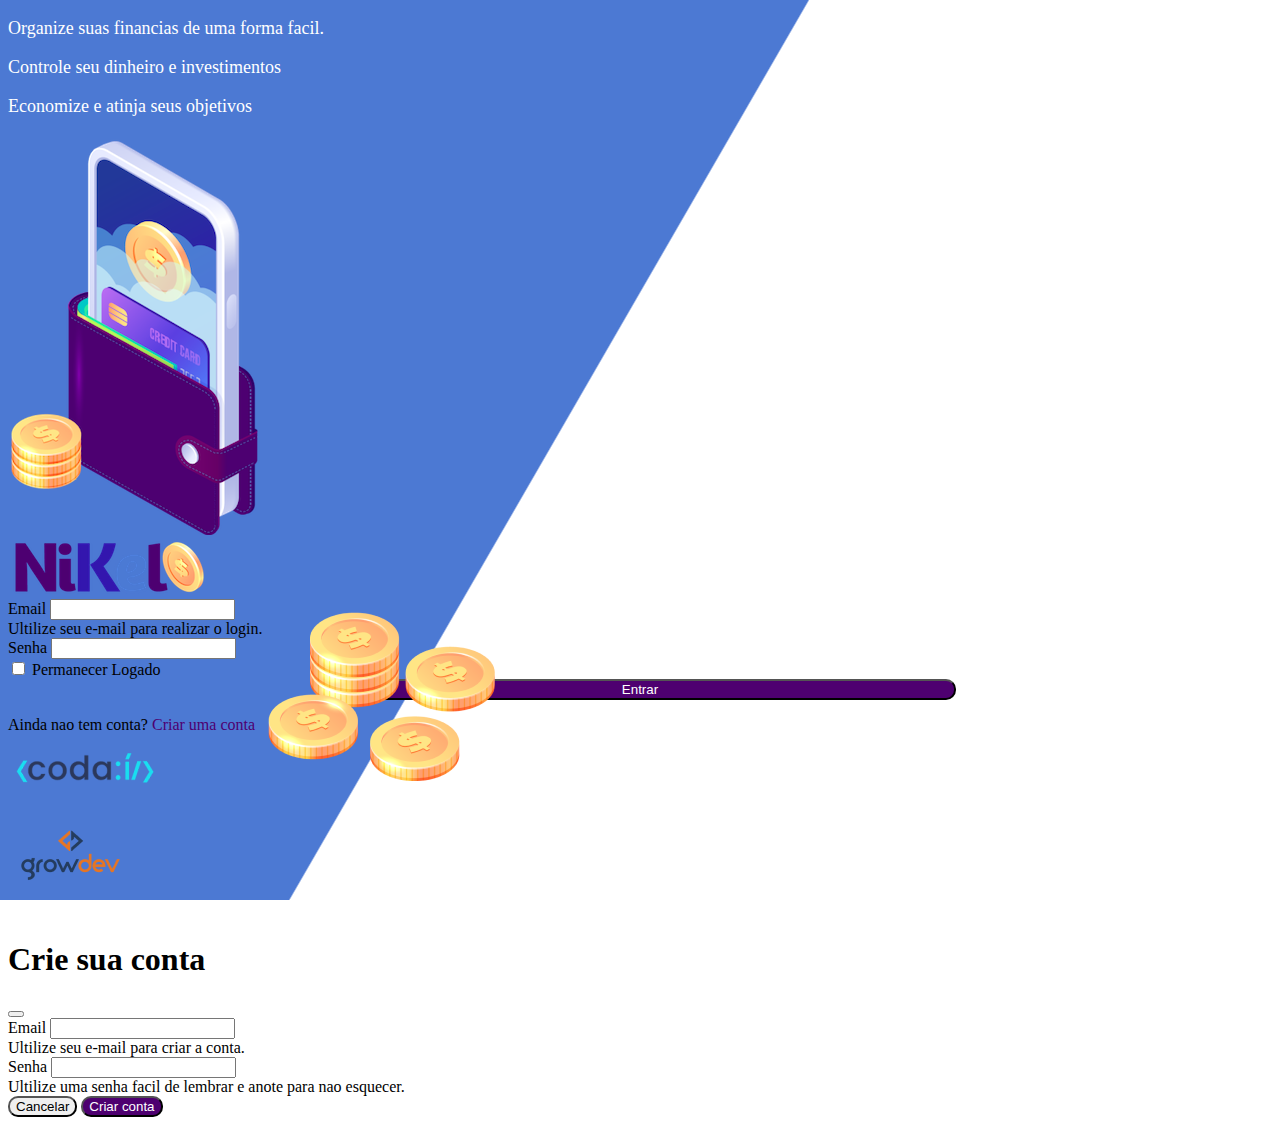
<file: Public/index.html>
<!doctype html>
<html lang="pt">

<head>
  <meta charset="utf-8">
  <meta name="viewport" content="width=device-width, initial-scale=1">
  <title>Nikel</title>
  <link rel="stylesheet" href="./css/style.css">
  <link href="https://cdn.jsdelivr.net/npm/bootstrap@5.2.2/dist/css/bootstrap.min.css" rel="stylesheet"
    integrity="sha384-Zenh87qX5JnK2Jl0vWa8Ck2rdkQ2Bzep5IDxbcnCeuOxjzrPF/et3URy9Bv1WTRi" crossorigin="anonymous">
</head>

<body id="login">
  <main>
    <div class="container">
      <div class="row vh-100">
        <div class="col d-flex justify-content-center my-5 flex-column">
          <div class="text-login">
            <p>Organize suas financias de uma forma facil.</p>
            <p>Controle seu dinheiro e investimentos</p>
            <p>Economize e atinja seus objetivos</p>
          </div>
          <div class="text-center">
            <img src="./assets/images-20221023T220705Z-001/images/pocket.png" alt="image poket" class="img-fluid" srcset="">
            <img src="./assets/images-20221023T220705Z-001/images/coins.png" alt="image coins" class="img-fluid d-none d-md-inline coins" srcset="">
          </div>
        </div>
        <div class="col d-flex justify-content-center my-5 flex-column">
          <div class="container">
            <div class="row">
              <div class="col ">
                <div class="text-center mb-3">
                  <img src="./assets/images-20221023T220705Z-001/images/nikel-logo.png" alt="logo nikel"
                    class="img-fluid"srcset="">
                </div>
              </div>
            </div>
            <div class="row">
              <div class="col">
                <form>
                  <div class="mb-3">
                    <label for="exampleInputEmail1" class="form-label">Email </label>
                    <input type="email" class="form-control" id="exampleInputEmail1" aria-describedby="emailHelp">
                    <div id="emailHelp" class="form-text">Ultilize seu e-mail para realizar o login.</div>
                  </div>
                  <div class="mb-3">
                    <label for="exampleInputPassword1" class="form-label">Senha</label>
                    <input type="password" class="form-control" id="exampleInputPassword1">
                  </div>
                  <div class="mb-3 form-check">
                    <input type="checkbox" class="form-check-input" id="exampleCheck1">
                    <label class="form-check-label" for="exampleCheck1">Permanecer Logado</label>
                  </div>
                  <button type="submit" class="button-login">Entrar</button>
                </form>
              </div>
            </div>
            <div class="row">
              <div class="col ">
                <p class="text-center mt-2 form-text" data-bs-toggle="modal"
                 data-bs-target="#register-modal">Ainda nao tem conta?<span class="link-default"> Criar uma conta</span></p>
              </div>
            </div>
            <div class="row">
              <div class="col">
                <div class="text-center mt-5">
                  <img src="./assets/images-20221023T220705Z-001/images/codai-logo.png" alt="codai-logo">
                </div>
              </div>
            </div>
            <div class="row">
              <div class="col">
                <div class="text-center">
                  <img src="./assets/images-20221023T220705Z-001/images/growdev-logo.png" alt="growdev-logo">
                </div>
              </div>
            </div>
          </div>
        </div>
      </div>
    </div>

<!-- Modal -->
<div class="modal fade" id="register-modal" tabindex="-1" aria-labelledby="exampleModalLabel" aria-hidden="true">
  <div class="modal-dialog">
    <div class="modal-content">
      <div class="modal-header">
        <h1 class="modal-title fs-5" id="exampleModalLabel">Crie sua conta</h1>
        <button type="button" class="btn-close" data-bs-dismiss="modal" aria-label="Close"></button>
      </div>
      <form id="create-form">
        <div class="modal-body">
        
          <div class="mb-3">
            <label for="email-create-input" class="form-label">Email </label>
            <input type="email" class="form-control" id="email-create-input" aria-describedby="emailHelp">
            <div id="emailHelp" class="form-text">Ultilize seu e-mail para criar a conta.</div>
          </div>
          <div class="mb-3">
            <label for="password-create-input" class="form-label">Senha</label>
            <input type="password" class="form-control" id="password-create-input">
            <div id="emailHelp" class="form-text">Ultilize uma senha facil de lembrar e anote para nao esquecer.</div>
          </div>
        </div>
          <div class="modal-footer">
            <button type="button" class="btn btn-secondary button-cancel" data-bs-dismiss="modal">Cancelar</button>
            <button type="submit" class="btn button-default">Criar conta</button>
          </div>
      </form>
    </div>
  </div>
</div>
  </main>
  <script src="https://cdn.jsdelivr.net/npm/bootstrap@5.2.2/dist/js/bootstrap.bundle.min.js"
    integrity="sha384-OERcA2EqjJCMA+/3y+gxIOqMEjwtxJY7qPCqsdltbNJuaOe923+mo//f6V8Qbsw3"
    crossorigin="anonymous"></script>
</body>

</html>
</file>
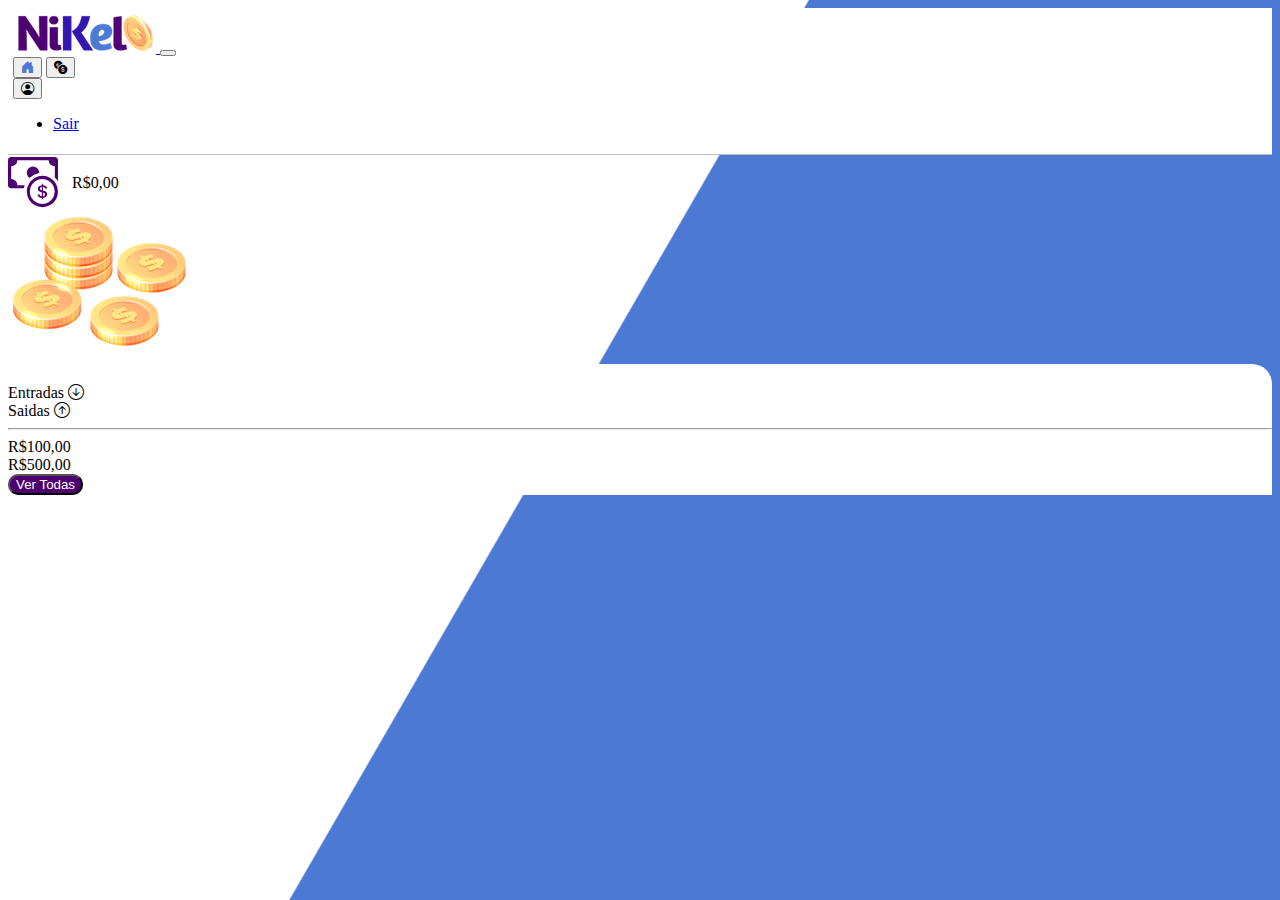
<file: Public/Home.html>
<!doctype html>
<html lang="pt">

  <head>
    <meta charset="utf-8">
    <meta name="viewport" content="width=device-width, initial-scale=1">
    <title>Nikel-Home</title>
    <link rel="stylesheet" href="./css/style.css">
    <link href="https://cdn.jsdelivr.net/npm/bootstrap@5.2.2/dist/css/bootstrap.min.css" rel="stylesheet"
      integrity="sha384-Zenh87qX5JnK2Jl0vWa8Ck2rdkQ2Bzep5IDxbcnCeuOxjzrPF/et3URy9Bv1WTRi" crossorigin="anonymous">
    <link rel="stylesheet" href="https://cdn.jsdelivr.net/npm/bootstrap-icons@1.9.1/font/bootstrap-icons.css">
  </head>

  <body id="app">
    <main>
      <header>
        <nav class="navbar navbar-expand navbar-ligtht bg-white">
          <div class="container-fluid">
            <a class="navbar-brand" href="#">
              <img src="./assets/images-20221023T220705Z-001/images/nikel-small-logo.png" alt="logo nikel"
                class="img-fluid" srcset="">
            </a>
            <button class="navbar-toggler" type="button" data-bs-toggle="collapse"
              data-bs-target="#navbarSupportedContent" aria-controls="navbarSupportedContent" aria-expanded="false"
              aria-label="Toggle navigation">
              <span class="navbar-toggler-icon"></span>
            </button>
            <div class="collapse navbar-collapse justify-content-end" id="navbarSupportedContent">
              <div class="d-flex">
                <a href="Home.html"><button class="btn" type="button"><i
                      class="bi bi-house-door-fill fs-4 color-secondary"></i></button></a>
                <a href="transactions.html"><button class="btn" type="button"><i
                      class="bi bi-currency-exchange fs-4"></i></button></a>

                <div class="dropdown">
                  <button class="btn " type="button" data-bs-toggle="dropdown" aria-expanded="false">
                    <i class="bi bi-person-circle fs-4"></i>
                  </button>
                  <ul class="dropdown-menu">
                    <li><a class="dropdown-item" href="#">Sair</a></li>
                  </ul>
                </div>
              </div>
            </div>
          </div>
        </nav>
      </header>
      <div class="container-lg">
        <div class="row">
          <div class="col d-flex mt-4 justify-content-start align-items-center">
            <i class="bi bi-cash-coin color-primary icon-datail"></i>
            <span class="fs-2">R$0,00</span>
          </div>
          <div class="col d-flex mt-4 justify-content-end">
            <div class="text-center">
              <img src="./assets/images-20221023T220705Z-001/images/coins-small.png" alt="image-coins">
            </div>
          </div>
        </div>
        <div class="row">
          <div class="col-12 info shadow-lg">
            <div class="container">
              <div class="row">
                <div class="col-6">
                 <span class="fs-4"> Entradas <i class="bi bi-arrow-down-circle fs-2" ></i> </span>
                </div>
                <div class="col-6">
                  <span class="fs-4"> Saidas <i class="bi bi-arrow-up-circle fs-2 align-middle"></i> </span>
                </div>
                <div class="col-12 my-2">
                  <hr>
                </div>
              </div>
              <div class="row">
                <div class="col-6">
                  <div class="container">
                    <div class="row">
                      <div class="col">
                        R$100,00
                      </div>
                    </div>
                  </div>
                </div>
                <div class="col-6">
                  <div class="container">
                    <div class="row">
                      <div class="col">
                        R$500,00
                      </div>
                    </div>
                  </div>
                </div>
                <div class="col-12">
                  <button type="button"class="button-default">Ver Todas</button>
                </div>
              </div>
            </div>
          </div>
        </div>
      </div>
    </main>
    <script src="https://cdn.jsdelivr.net/npm/bootstrap@5.2.2/dist/js/bootstrap.bundle.min.js"
      integrity="sha384-OERcA2EqjJCMA+/3y+gxIOqMEjwtxJY7qPCqsdltbNJuaOe923+mo//f6V8Qbsw3"
      crossorigin="anonymous"></script>
  </body>

</html>
</file>
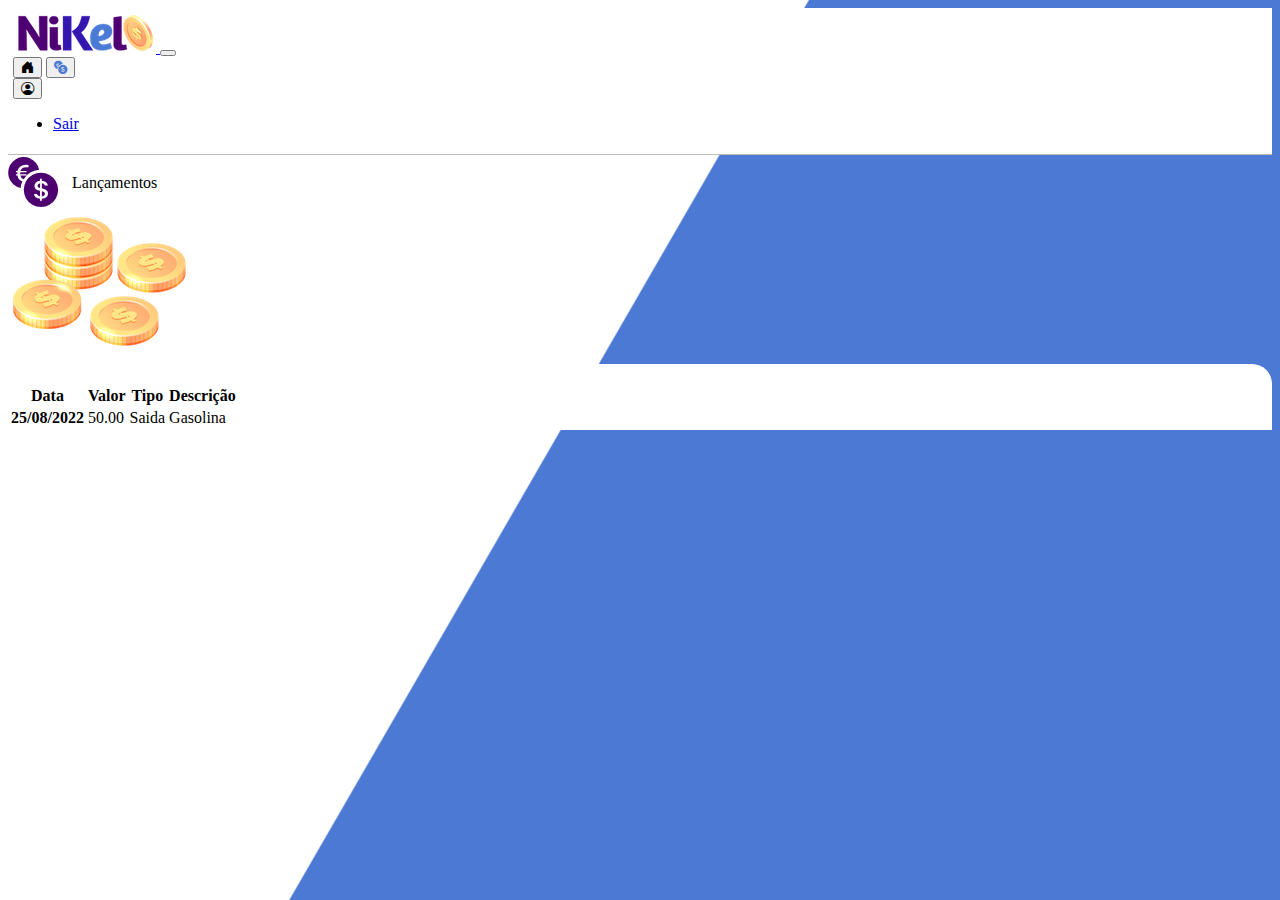
<file: Public/transactions.html>
<!doctype html>
<html lang="pt">

  <head>
    <meta charset="utf-8">
    <meta name="viewport" content="width=device-width, initial-scale=1">
    <title>Nikel-Lançamentos</title>
    <link rel="stylesheet" href="./css/style.css">
    <link href="https://cdn.jsdelivr.net/npm/bootstrap@5.2.2/dist/css/bootstrap.min.css" rel="stylesheet"
      integrity="sha384-Zenh87qX5JnK2Jl0vWa8Ck2rdkQ2Bzep5IDxbcnCeuOxjzrPF/et3URy9Bv1WTRi" crossorigin="anonymous">
    <link rel="stylesheet" href="https://cdn.jsdelivr.net/npm/bootstrap-icons@1.9.1/font/bootstrap-icons.css">
  </head>

  <body id="app">
    <main>
      <header>
        <nav class="navbar navbar-expand navbar-ligtht bg-white">
          <div class="container-fluid">
            <a class="navbar-brand" href="#">
              <img src="./assets/images-20221023T220705Z-001/images/nikel-small-logo.png" alt="logo nikel"
                class="img-fluid" srcset="">
            </a>
            <button class="navbar-toggler" type="button" data-bs-toggle="collapse"
              data-bs-target="#navbarSupportedContent" aria-controls="navbarSupportedContent" aria-expanded="false"
              aria-label="Toggle navigation">
              <span class="navbar-toggler-icon"></span>
            </button>
            <div class="collapse navbar-collapse justify-content-end" id="navbarSupportedContent">
              <div class="d-flex">
                <a href="Home.html"><button class="btn" type="button"><i
                      class="bi bi-house-door-fill fs-4 "></i></button></a>
                <a href="transactions.html"><button class="btn" type="button"><i
                      class="bi bi-currency-exchange fs-4 color-secondary"></i></button></a>

                <div class="dropdown">
                  <button class="btn " type="button" data-bs-toggle="dropdown" aria-expanded="false">
                    <i class="bi bi-person-circle fs-4"></i>
                  </button>
                  <ul class="dropdown-menu">
                    <li><a class="dropdown-item" href="#">Sair</a></li>
                  </ul>
                </div>
              </div>
            </div>
          </div>
        </nav>
      </header>
      <div class="container-lg">
        <div class="row">
          <div class="col d-flex mt-4 justify-content-start align-items-center">
            <i class="bi bi-currency-exchange  color-primary icon-datail"></i>
            <span class="fs-2">Lançamentos</span>
          </div>
          <div class="col d-flex mt-4 justify-content-end">
            <div class="text-center">
              <img src="./assets/images-20221023T220705Z-001/images/coins-small.png" alt="image-coins">
            </div>
          </div>
        </div>
        <div class="row">
          <div class="col-12 info shadow-lg">
            <div class="container">
              <div class="row">
                <div class="col">
                  <table class="table">
                    <thead>
                      <tr>
                        <th scope="col">Data</th>
                        <th scope="col">Valor</th>
                        <th scope="col">Tipo</th>
                        <th scope="col">Descrição</th>
                      </tr>
                    </thead>
                    <tbody>
                      <tr>
                        <th scope="row">25/08/2022</th>
                        <td>50.00</td>
                        <td>Saida</td>
                        <td>Gasolina</td>
                      </tr>
                    </tbody>
                  </table>
                </div> 
              </div>
            </div>
          </div>
        </div>
      </div>
    </main>
    <script src="https://cdn.jsdelivr.net/npm/bootstrap@5.2.2/dist/js/bootstrap.bundle.min.js"
      integrity="sha384-OERcA2EqjJCMA+/3y+gxIOqMEjwtxJY7qPCqsdltbNJuaOe923+mo//f6V8Qbsw3"
      crossorigin="anonymous"></script>
  </body>

</html>
</file>
<file: Public/css/style.css>
#login {
    background: linear-gradient(120deg,#4c79d3 44.9%,#FFFFFF 45%) no-repeat fixed ;
}
#app{
    background: linear-gradient(120deg,#ffffff 44.9%,#4c79d3 45%) no-repeat fixed ;
}
header{
    border-bottom: 1px solid #bebcbc;
    padding: 5px;
    background-color: #FFFFFF;
}
.color-primary{
    color: #4e0070;
}
.color-secondary{
    color: #4c79d3;
}
.info{
    background-color: #FFFFFF;
    border-radius: 20px 20px 0px 0px;
    padding: 20px 0px 0px 0px;
}
.icon-datail{
    font-size: 50px;
    margin-right: 10px;
    vertical-align: middle;
}
.text-login {
    color:#FFFFFF;
    font-size: 18px;
    font-weight: 500;
}
.coins {
    position: absolute;
    bottom: 100px;
}
.button-login {
    border-radius: 10px;
    background-color: #4e0070;
    color: #FFFFFF;
    width: 50%;
    margin: 0 25%;
}
.button-cancel{
    border-radius: 10px;
}
.button-default{
    border-radius: 10px;
    background-color: #4e0070;
    color: #FFFFFF;
}
.button-login:hover,.button-default:hover {
    background-color: #4c79d3;
    color: #FFFFFF;
}
.link-default {
    color: #4e0070;
    cursor: pointer;
}
.link-default:hover {
    color: #4c79d3;
}
</file>
